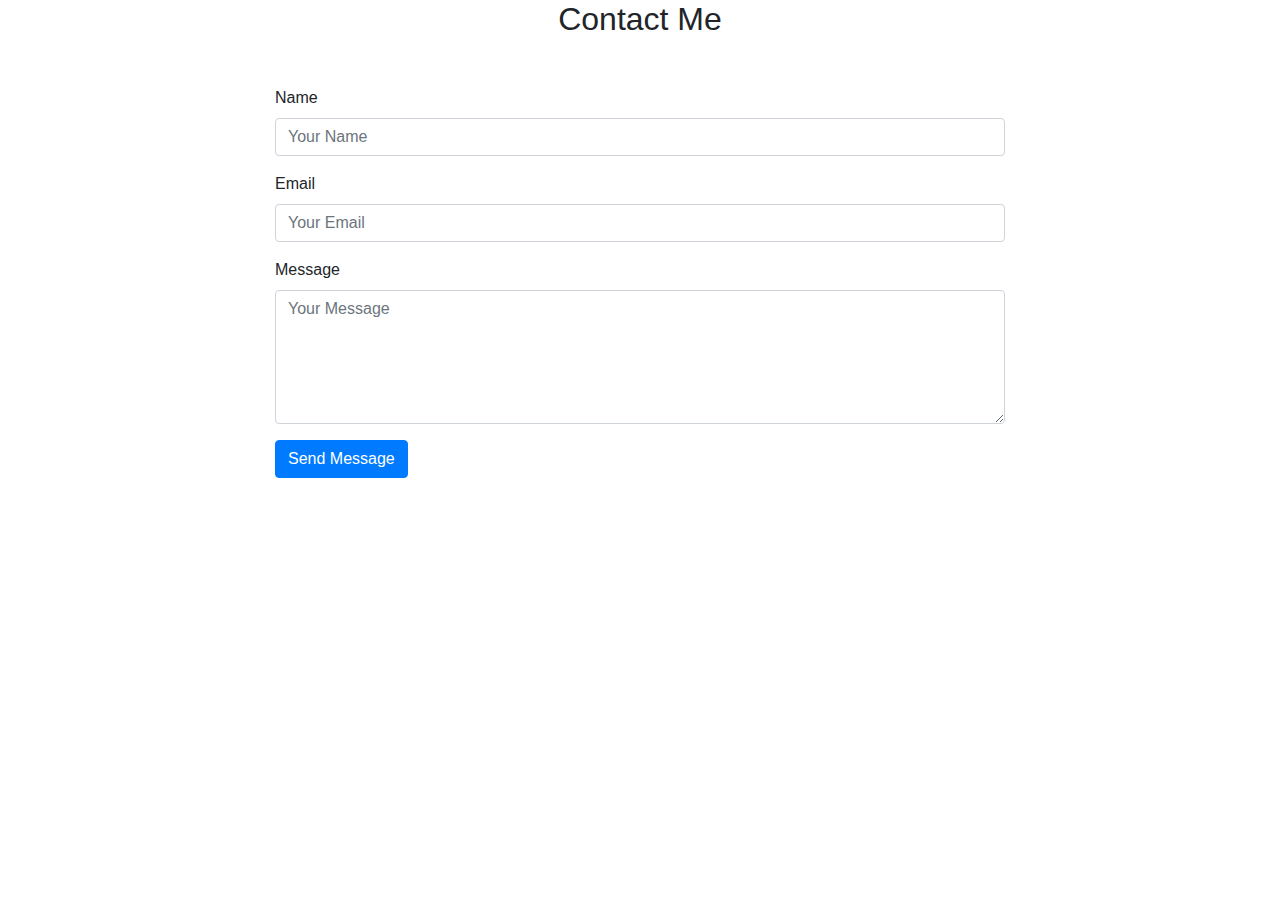
<file: contact.html>
<!DOCTYPE html>
<html lang="en">

<head>
    <meta charset="UTF-8">
    <meta name="viewport" content="width=device-width, initial-scale=1.0">
    <title>Contact Me</title>
    <link href="https://stackpath.bootstrapcdn.com/bootstrap/4.5.2/css/bootstrap.min.css" rel="stylesheet">
</head>

<body>
    <section id="contact" class="contact-section">
        <div class="container">
            <h2 class="text-center mb-5">Contact Me</h2>
            <div class="row justify-content-center">
                <div class="col-md-8">
                    <form>
                        <div class="form-group">
                            <label for="name">Name</label>
                            <input type="text" class="form-control" id="name" placeholder="Your Name">
                        </div>
                        <div class="form-group">
                            <label for="email">Email</label>
                            <input type="email" class="form-control" id="email" placeholder="Your Email">
                        </div>
                        <div class="form-group">
                            <label for="message">Message</label>
                            <textarea class="form-control" id="message" rows="5" placeholder="Your Message"></textarea>
                        </div>
                        <button type="submit" class="btn btn-primary">Send Message</button>
                    </form>
                </div>
            </div>
        </div>
    </section>
</body>

</html>
</file>
